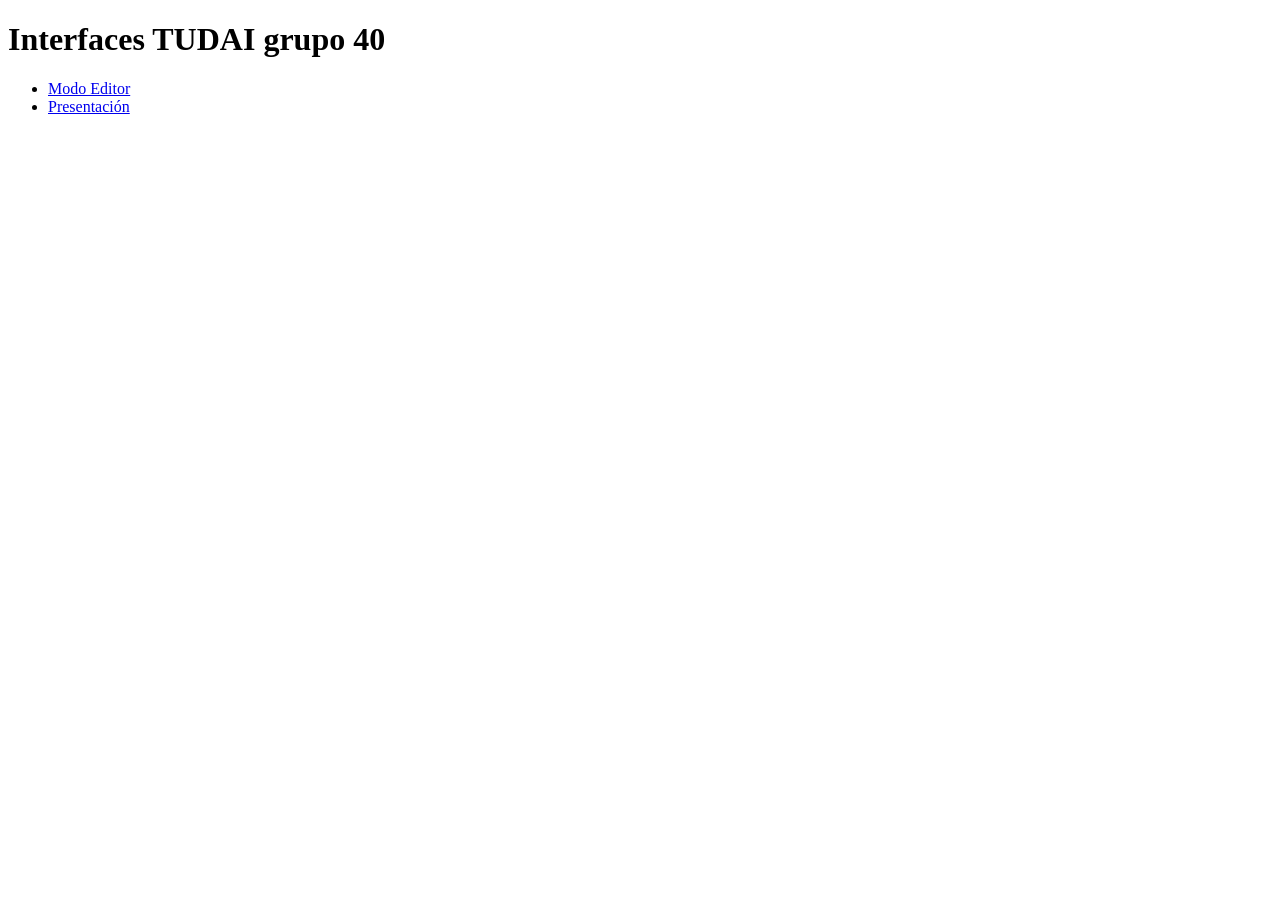
<file: Entrega1/index.html>
<!DOCTYPE html>
<html lang="es">
<head>
    <meta charset="UTF-8">
    <meta name="viewport" content="width=device-width, initial-scale=1.0">
    <title>Entrega1</title>
</head>
<body>
    <h1>Interfaces TUDAI grupo 40</h1>
    <ul>
        <li><a target="_blank" href="https://www.figma.com/design/6sCSNBDhcwmZZaGco0su95/Petroka-Games?node-id=0-1&m=dev&t=4jAJIhXUawBic1D2-1">Modo Editor</a></li>
        <li><a target="_blank" href="https://www.figma.com/proto/6sCSNBDhcwmZZaGco0su95/Petroka-Games?node-id=49-2633&t=4jAJIhXUawBic1D2-0&scaling=scale-down-width&content-scaling=fixed&page-id=24%3A1703">Presentación</a></li>
    </ul>
</body>

</html>
</file>
